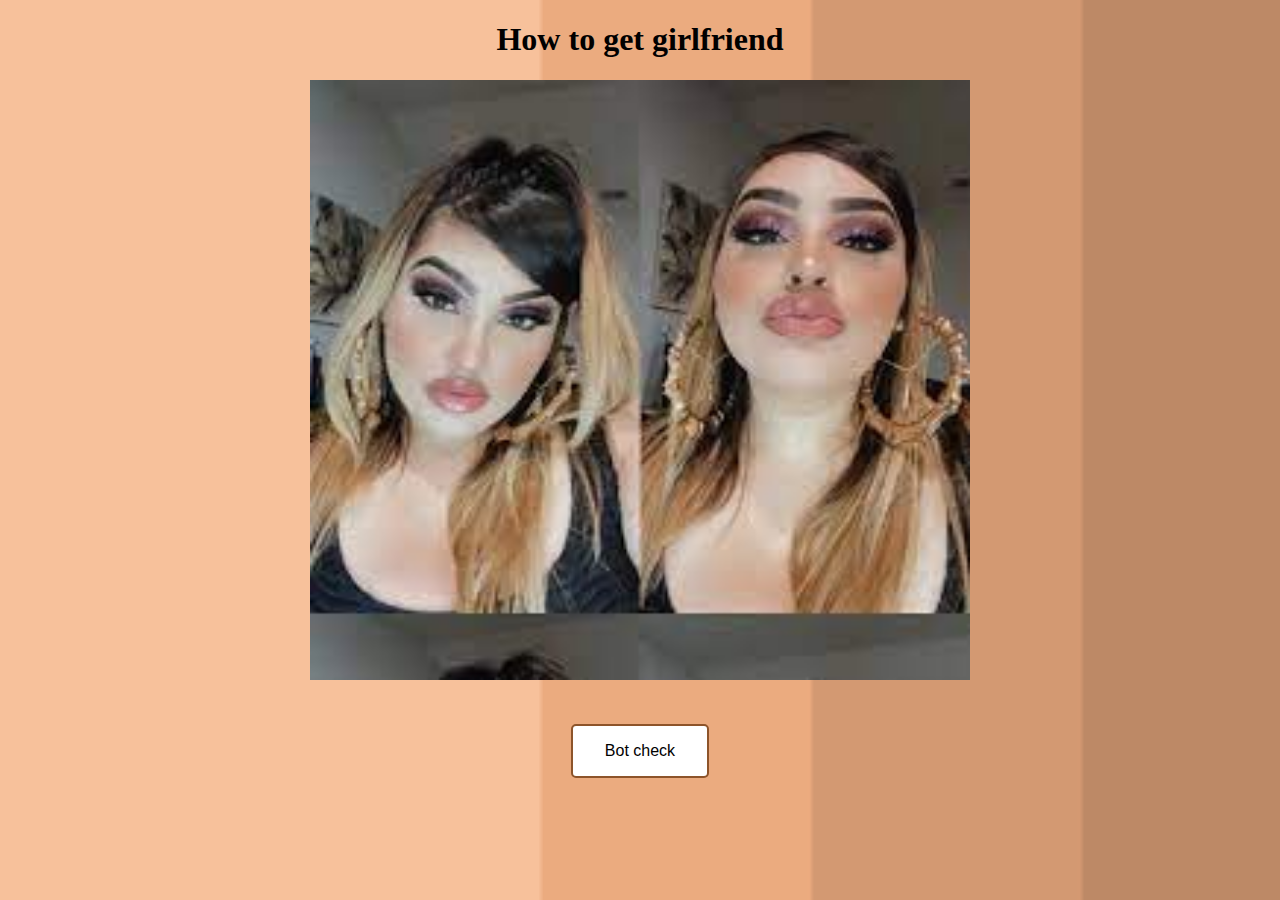
<file: index.html>
<!DOCTYPE html>
<center lang="en">
<head>
    <meta charset="UTF-8">
    <title>Big Creamy Juicy Balls</title>
<center><body><h1>How to get girlfriend</h1></body></center>
    <link rel="stylesheet" href="Style.css">

</head>
<body>
<center><img src="WIERD-Women.jpg"  width="660" height="600"></center>
<body/>

<body/>
<head>
    <head>
        <style>
            .button {
                background-color: #e28743; /* Green */
                border: 2px solid black;
                border-radius: 5px;
                color: white;
                padding: 16px 32px;
                text-align: center;
                text-decoration: none;
                display: inline-block;
                font-size: 16px;
                margin: 4px 2px;
                transition-duration: 0.4s;
                cursor: pointer;
            }

            .button1 {
                background-color: white;
                color: black;
                border: 2px solid #8d542a;
            }

            .button1:hover {
                background-color: #8d542a;
                color: white;
            }

        </style>
    </head>
<body>

<br>
<br>
<center><a href="Side.2.html"><button class="button button1">Bot check</button></a></center>
<style>
    body {
        background-image: url('Skin.jpg.png');
        background-repeat: no-repeat;
        background-attachment: fixed;
        background-size: cover;
    }
</style>
</file>
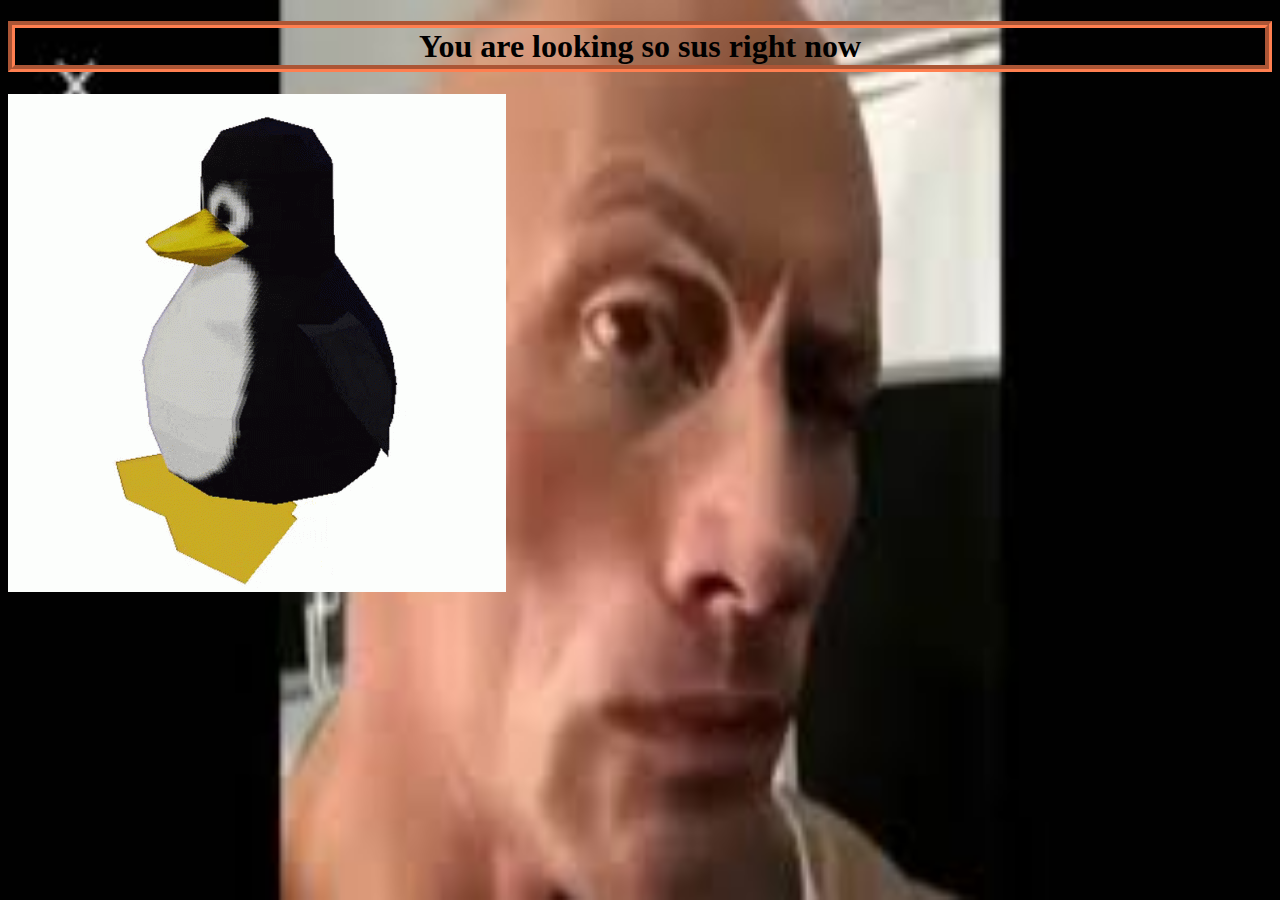
<file: Wamen.sus.html>
<!DOCTYPE html>
<html lang="en">
<head>
    <meta charset="UTF-8">
    <title>Title</title>
</head>

<body>
<style>
    h1 {
        border-style: groove;
        border-width: 7px;
        border-color: coral;
    }
</style>
</head>
<body>
<center><h1>You are looking so sus right now</h1></center>

</body>

<style>
    body {
        background-image: url('Sus.3.jpg');
        background-repeat: no-repeat;
        background-attachment: fixed;
        background-size: fixed;
        background-size: 100% 100%;
    }
</style>


</body>
<img src="linux-tux.gif"
</html>
</file>
<file: Style.css>
button{
    backroundcolor:lightsalmon;
}

#center{
    margin-inline: auto;
    position: relative;
}
</file>
